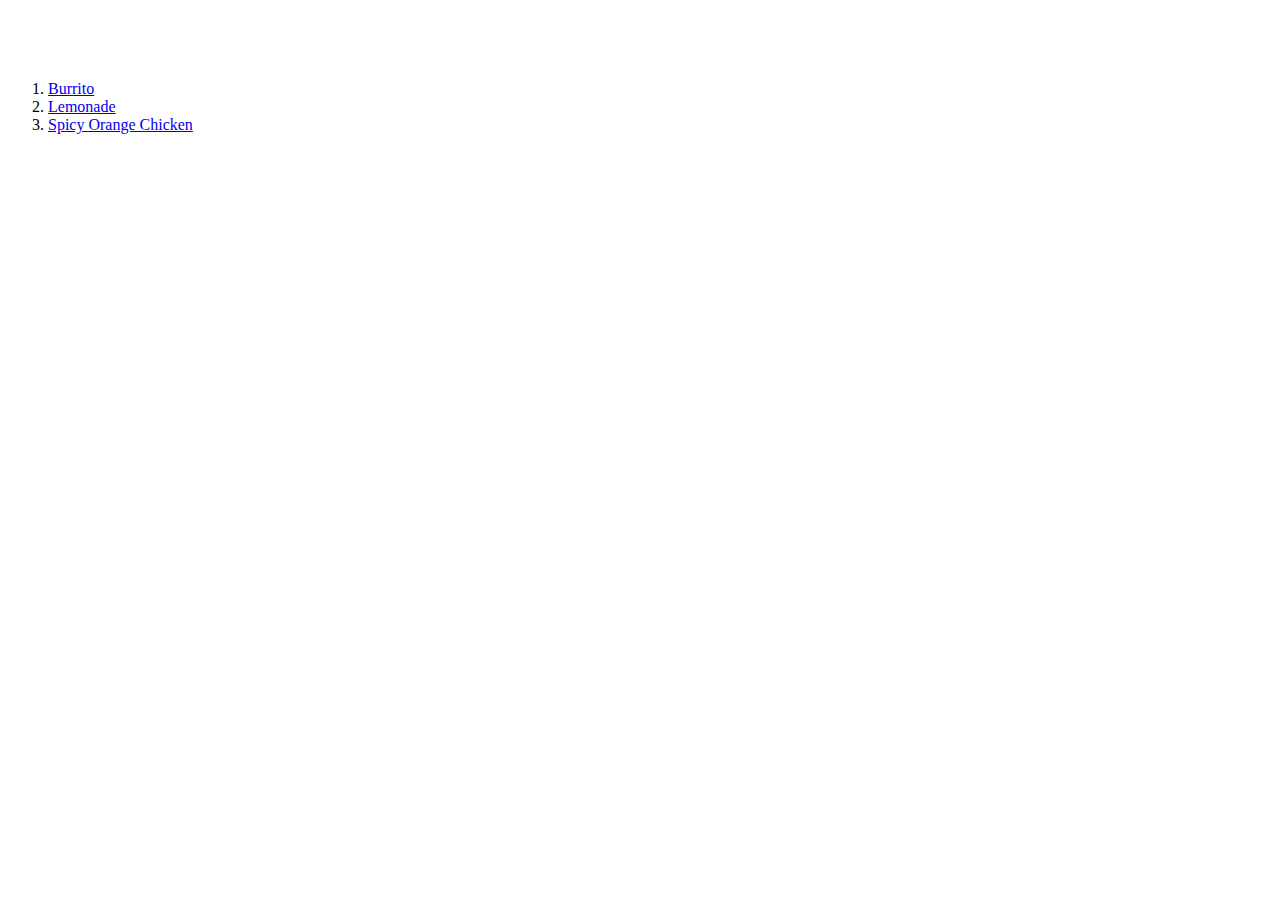
<file: index.html>
<!DOCTYPE html>
<html lang="en">
<head>
    <meta charset="UTF-8">
    <meta name="viewport" content="width=device-width, initial-scale=1.0">
    <title>Recipes</title>
    <link rel="stylesheet" href="index.css">
</head>
<body>
    <h1>Odin recipes </h1>
    <ol>
   <li> <a href="recipes/burrito.html">Burrito</a></li>
   <li> <a href="recipes/lemonade.html">Lemonade</a></li>
   <li> <a href="recipes/spicyChicken.html"> Spicy Orange Chicken</a></li>
</ol>
</body>
</html>
</file>
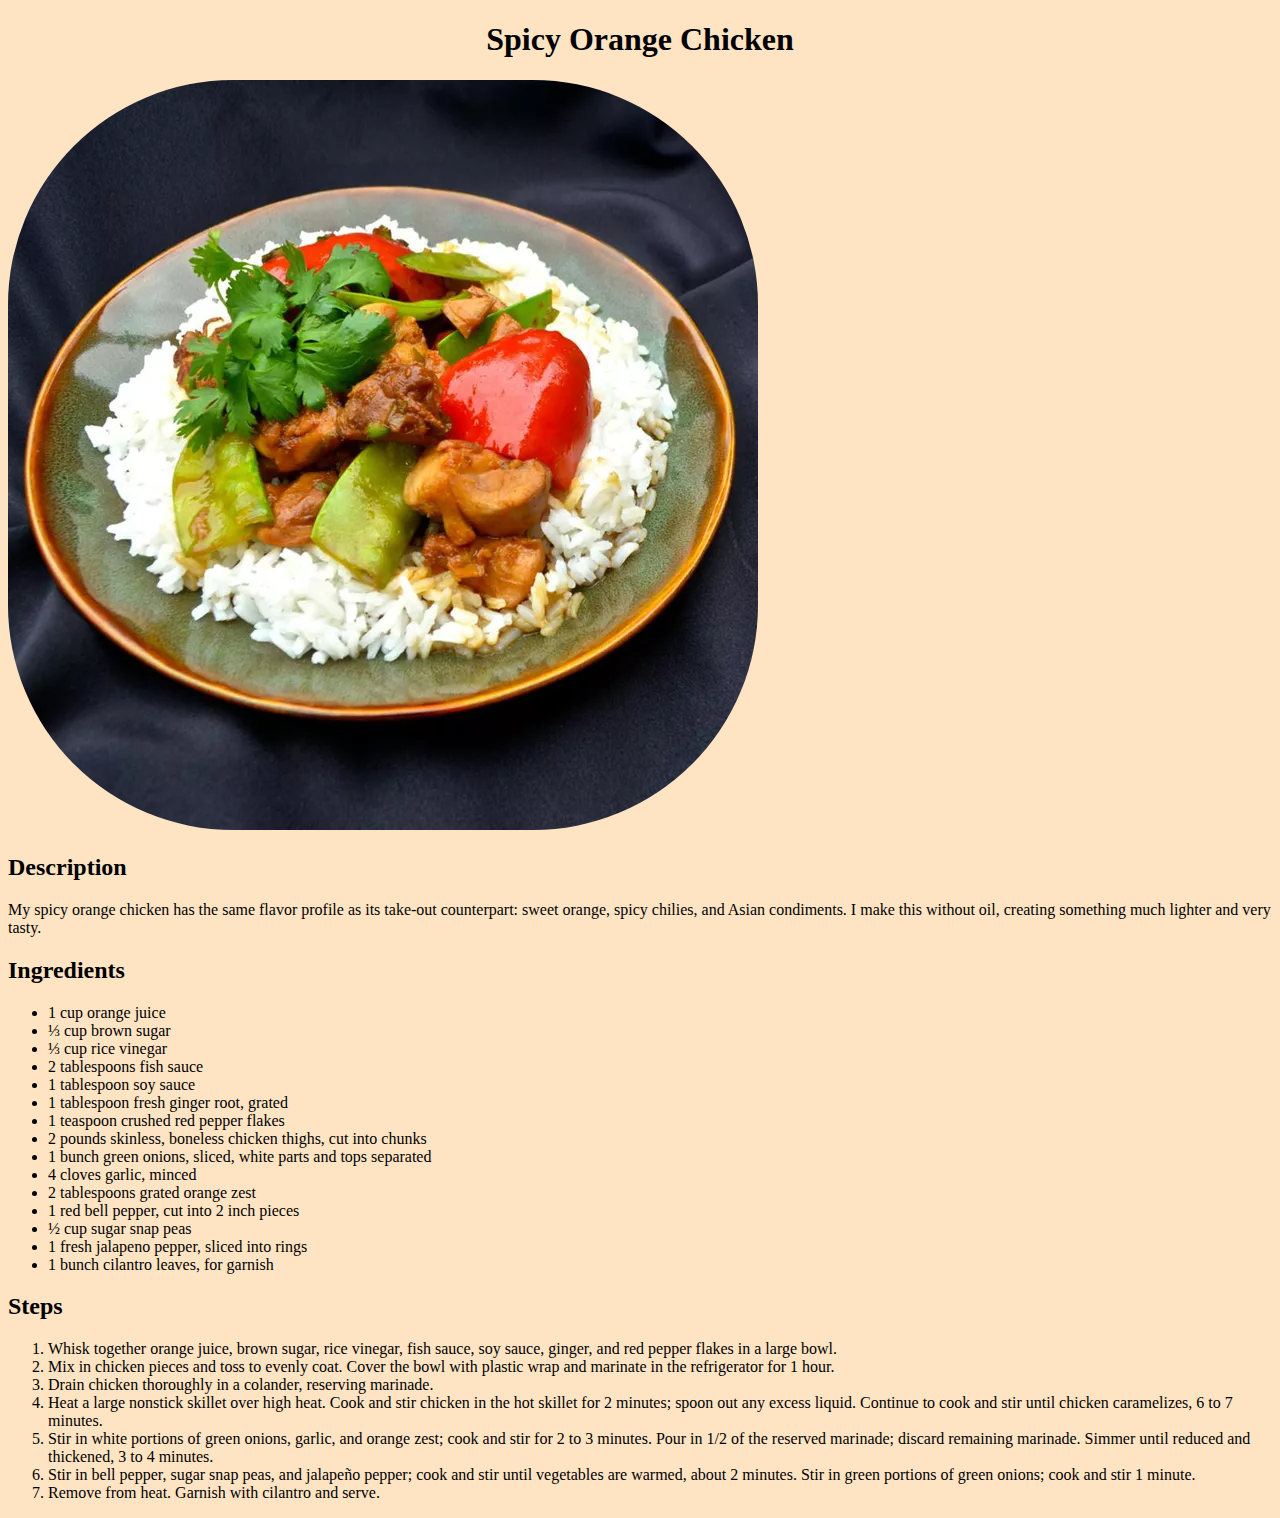
<file: recipes/spicyChicken.html>
<!DOCTYPE html>
<html lang="en">
<head>
    <meta charset="UTF-8">
    <meta name="viewport" content="width=device-width, initial-scale=1.0">
    <title>Spicy Orange Chicken</title>
    <link rel="stylesheet" href="spicyChicken.css">
</head>
<body>
    <h1>Spicy Orange Chicken</h1>

    
    <img src="spicy chicken" alt="spicy">
    <h2>Description</h2>
    <p>My spicy orange chicken has the same flavor profile as its take-out counterpart: sweet orange, spicy chilies, and Asian condiments. I make this without oil, creating something much lighter and very tasty.</p>
    <h2>Ingredients</h2>
    <ul>
        <li>1 cup orange juice</li>
        <li>⅓ cup brown sugar</li>
        <li>⅓ cup rice vinegar</li>
        <li>2 tablespoons fish sauce</li>
        <li>1 tablespoon soy sauce</li>
        <li>1 tablespoon fresh ginger root, grated</li>
        <li>1 teaspoon crushed red pepper flakes</li>
        <li>2 pounds skinless, boneless chicken thighs, cut into chunks</li>
        <li>1 bunch green onions, sliced, white parts and tops separated </li>
        <li>4 cloves garlic, minced</li>
        <li>2 tablespoons grated orange zest</li>
        <li>1 red bell pepper, cut into 2 inch pieces</li>
        <li>½ cup sugar snap peas</li>
        <li>1 fresh jalapeno pepper, sliced into rings</li>
        <li>1 bunch cilantro leaves, for garnish</li>


    </ul>
<h2>Steps</h2>
<ol>
    <li>Whisk together orange juice, brown sugar, rice vinegar, fish sauce, soy sauce, ginger, and red pepper flakes in a large bowl.</li>
    <li>Mix in chicken pieces and toss to evenly coat. Cover the bowl with plastic wrap and marinate in the refrigerator for 1 hour.</li>
    <li>Drain chicken thoroughly in a colander, reserving marinade.</li>
    <li>Heat a large nonstick skillet over high heat. Cook and stir chicken in the hot skillet for 2 minutes; spoon out any excess liquid. Continue to cook and stir until chicken caramelizes, 6 to 7 minutes.</li>
    <li>Stir in white portions of green onions, garlic, and orange zest; cook and stir for 2 to 3 minutes. Pour in 1/2 of the reserved marinade; discard remaining marinade. Simmer until reduced and thickened, 3 to 4 minutes.</li>
    <li>Stir in bell pepper, sugar snap peas, and jalapeño pepper; cook and stir until vegetables are warmed, about 2 minutes. Stir in green portions of green onions; cook and stir 1 minute.</li>
    <li>Remove from heat. Garnish with cilantro and serve.</li>
</ol>
</body>
</html>
</file>
<file: index.css>
body{
    background-image: url('https://i.pinimg.com/originals/b9/98/e5/b998e56f9786edab584ab3000651350d.gif');
    background-repeat: no-repeat;
    background-size: cover;
}
h1{
    text-align: center;
    color: rgb(255, 255, 255);
}
</file>
<file: recipes/spicyChicken.css>
img{
    border-radius: 30%;
}
h1{
    text-align: center;
}
body{
    background-color: bisque;
}
</file>
